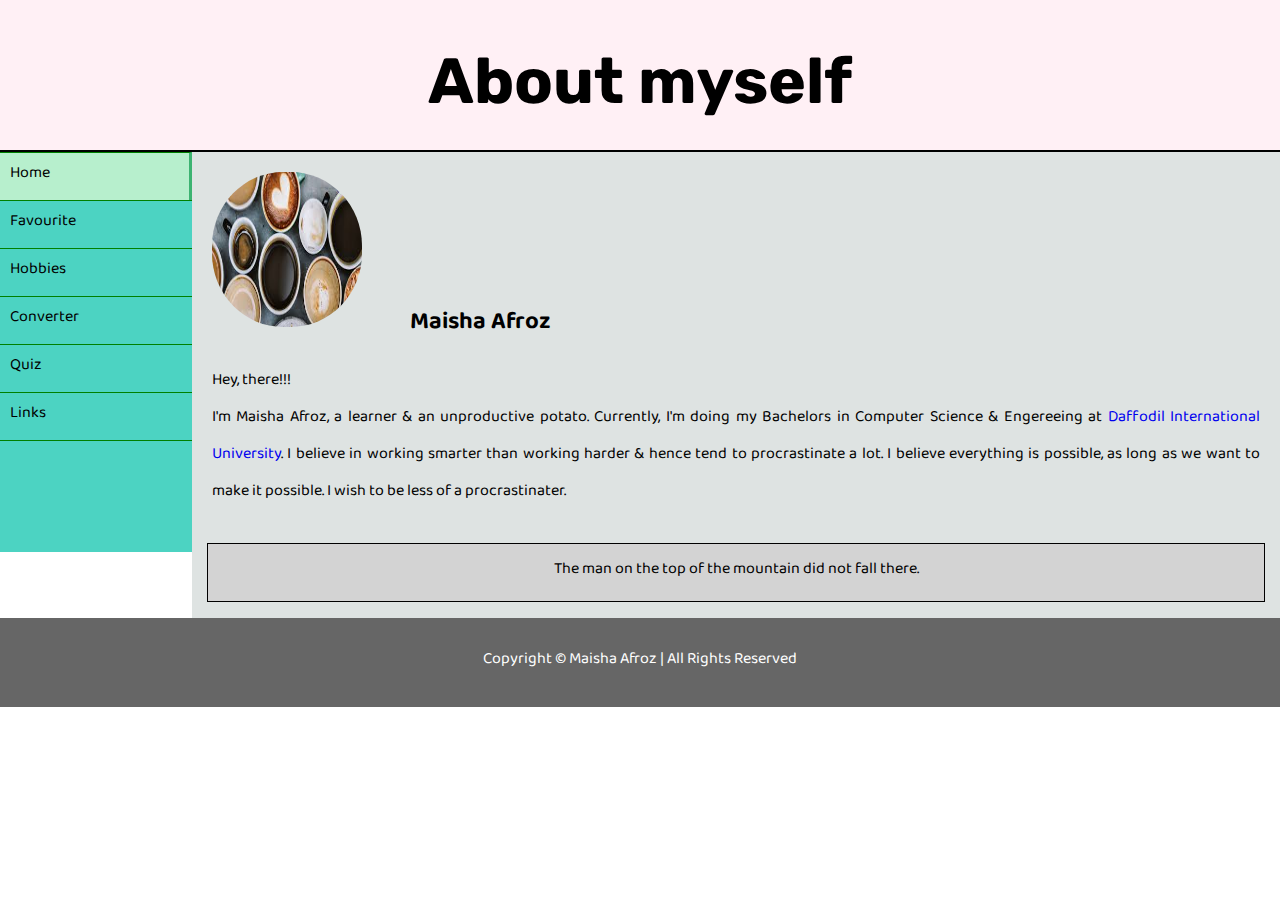
<file: Assignment 2/Assignment 2-web/index.html>
<!DOCTYPE html>
<html lang="en" dir="ltr">
  <head>
  <meta charset="utf-8">
    <link rel="stylesheet" href="css/style.css">
    <link href="https://fonts.googleapis.com/css?family=Baloo+Tammudu+2|Rubik&display=swap" rel="stylesheet">
		<script type="text/javascript" src="javascript/fortune.js"></script>
    <title>Descriptive</title>

  </head>

  <body onload="fortune_display()">

    <div class="container">
      <div class="header">
        <h1 id="ban">About myself</h1>
      </div>
      <div class="content">
        <div class="nav">
          <ul>
            <li><a class="current" href="index.html">Home</a></li>
            <li><a href="favourite.html">Favourite</a></li>
            <li><a href="hobbies.html">Hobbies</a></li>
            <li><a href="converter.html">Converter</a></li>
            <li><a href="quiz.html">Quiz</a></li>
            <li><a href="links.html">Links</a></li>
          </ul>
        </div>

        <div class="right-part">
            <div>
              <div id="right-part-left">
                    <img id="im" src="image/myself.jfif">
               </div>
               <div id="right-part-right">
                    <h2 id="name">Maisha Afroz</h2>
              </div>
            </div>
            <div id="right-bottom">
              Hey, there!!! <br>
              I'm Maisha Afroz, a learner & an unproductive potato.
              Currently, I'm doing my Bachelors in Computer Science & Engereeing at
              <a href="https://www.daffodilvarsity.edu.bd/">Daffodil International University</a>.
              I believe in working smarter than working harder & hence tend to procrastinate a lot.
              I believe everything is possible, as long as we want to make it possible.
              I wish to be less of a procrastinater.
            </div>
		   <div id="fortune">
		   <p id="fortune_gen">Fortune Generator</p>
		   </div>
        </div>
      </div>
      <div class="footer">
          <p>
            Copyright &copy; Maisha Afroz | All Rights Reserved
          </p>
      </div>

    </div>

  </body>
</html>
</file>
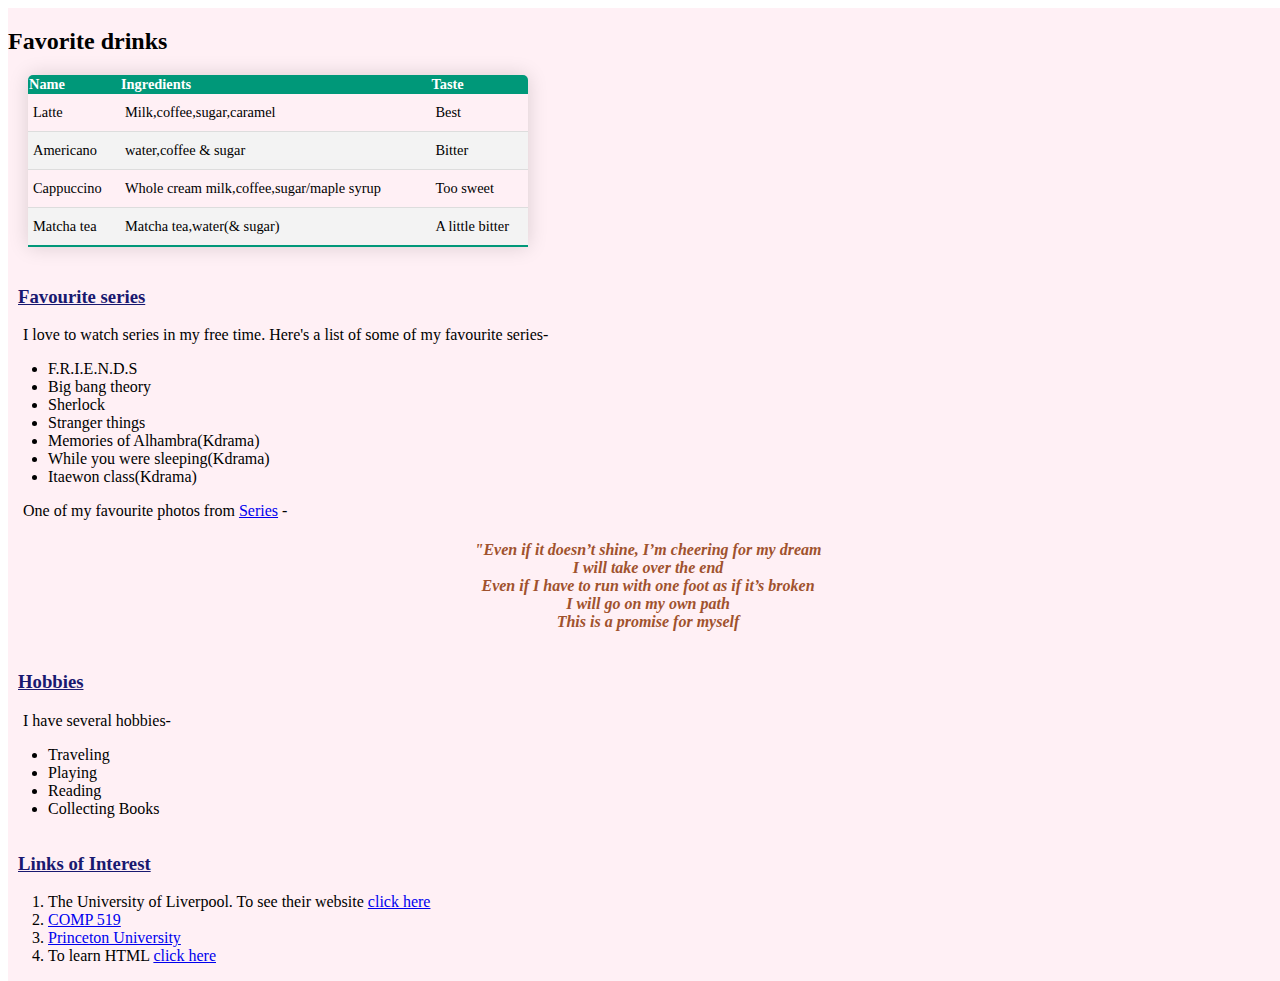
<file: web assignment1/Favorites.html>
<!doctype html>
<html lang="en">

<head>
    <link rel="stylesheet" href="css\style.css">
    <meta charset="utf-8">
    <title>Maisha</title>
</head>

<body>


              <div class="div2">
            <h2>Favorite drinks</h2>
            <table class="content_table">
              <thead>
              <tr>
                <th>Name</th>
                <th>Ingredients</th>
                <th>Taste</th>
              </tr>
              </thead>
              <tbody>
              <tr>
                <td>Latte</td>
                <td>Milk,coffee,sugar,caramel</td>
                <td>Best</td>
              </tr>
              <tr>
                <td>Americano</td>
                <td>water,coffee & sugar</td>
                <td>Bitter</td>
              </tr>
              <tr>
                <td>Cappuccino</td>
                <td>Whole cream milk,coffee,sugar/maple syrup</td>
                <td>Too sweet</td>
              </tr>
              <tr>
                <td>Matcha tea</td>
                <td>Matcha tea,water(& sugar)</td>
                <td>A little bitter</td>
              </tr>
            </tbody>
            </table>
                <div class="div2">
                 <h3>Favourite series</h3>
                 <p>
                   I love to watch series in my free time. Here's a list of some of my favourite series-
                 </p>
                 <ul>
                   <li>F.R.I.E.N.D.S</li>
                   <li>Big bang theory</li>
                   <li>Sherlock</li>
                   <li>Stranger things</li>
                   <li>Memories of Alhambra(Kdrama)</li>
                   <li>While you were sleeping(Kdrama)</li>
                   <li>Itaewon class(Kdrama)</li>
                 </ul>
                 <p>
                   One of my favourite photos from <a href="https://www.elsetge.cat/myimg/f/12-128636_friends-wallpaper-image-friends-series-poster-hd.jpg" target="_blank" title="F.R.I.E.N.D.S">Series</a> -
                 </p>
                 
                 
                 <p id="qt">
                   "Even if it doesn’t shine, I’m cheering for my dream<Br>
                    I will take over the end<Br>
                    Even if I have to run with one foot as if it’s broken<Br>
                    I will go on my own path<Br>
                    This is a promise for myself<Br>

                 </p>
                 <div class="div2">
                  <h3>Hobbies</h3>
                  <p>
                    I have several hobbies-
                  </p>
                  <ul>
                    <li>Traveling</li>
                    <li>Playing</li>
                    <li>Reading</li>
                    <li>Collecting Books</li>
                  </ul>
                  <div class="div2">
                    <h3>Links of Interest</h3>
                    <ol>
                      <li>The University of Liverpool. To see their website <a href="https://www.liverpool.ac.uk/" target="_blank">click here</a></li>
                      <li><a href="https://cgi.csc.liv.ac.uk/~ullrich/COMP519/" target="_blank">COMP 519</a></li>
                      <li><a href="https://www.princeton.edu/" target="_blank">Princeton University</a></li>
                      <li>
                        To learn HTML <a href="https://www.w3schools.com/html/html_links.asp" target="_blank">click here</a>
                      </li>
                    </ol>
                </div>
               </div>
             </div>
           </div>
         </div>
      </div>



   


    <section class="main-menu">
        <div class="container-fluid">
            <nav class="navbar navbar-expand-md navbar-light fixed-top">
                <a class="navbar-brand" href="#">Maisha</a>
                <button class="navbar-toggler" type="button" data-toggle="collapse" data-target="#navbarNav" aria-controls="navbarNav" aria-expanded="false" aria-label="Toggle navigation">
                    <span class="navbar-toggler-icon"></span>
                </button>
                <div class="collapse navbar-collapse" id="navbarNav">
                    <ul class="navbar-nav ml-auto font-weight-bold">
                        <li class="nav-item px-3">
                            <a class="nav-link" href="Personal_Info.html">Personal Info<span class="sr-only">(current)</span></a>
                        </li>
                        <li class="nav-item px-3">
                            <a class="nav-link" href="Favorites.html">Favorites</a>
                        </li>
                    </ul>
                </div>
            </nav>
        </div>
    </section>

   



</body>

</html>
</file>
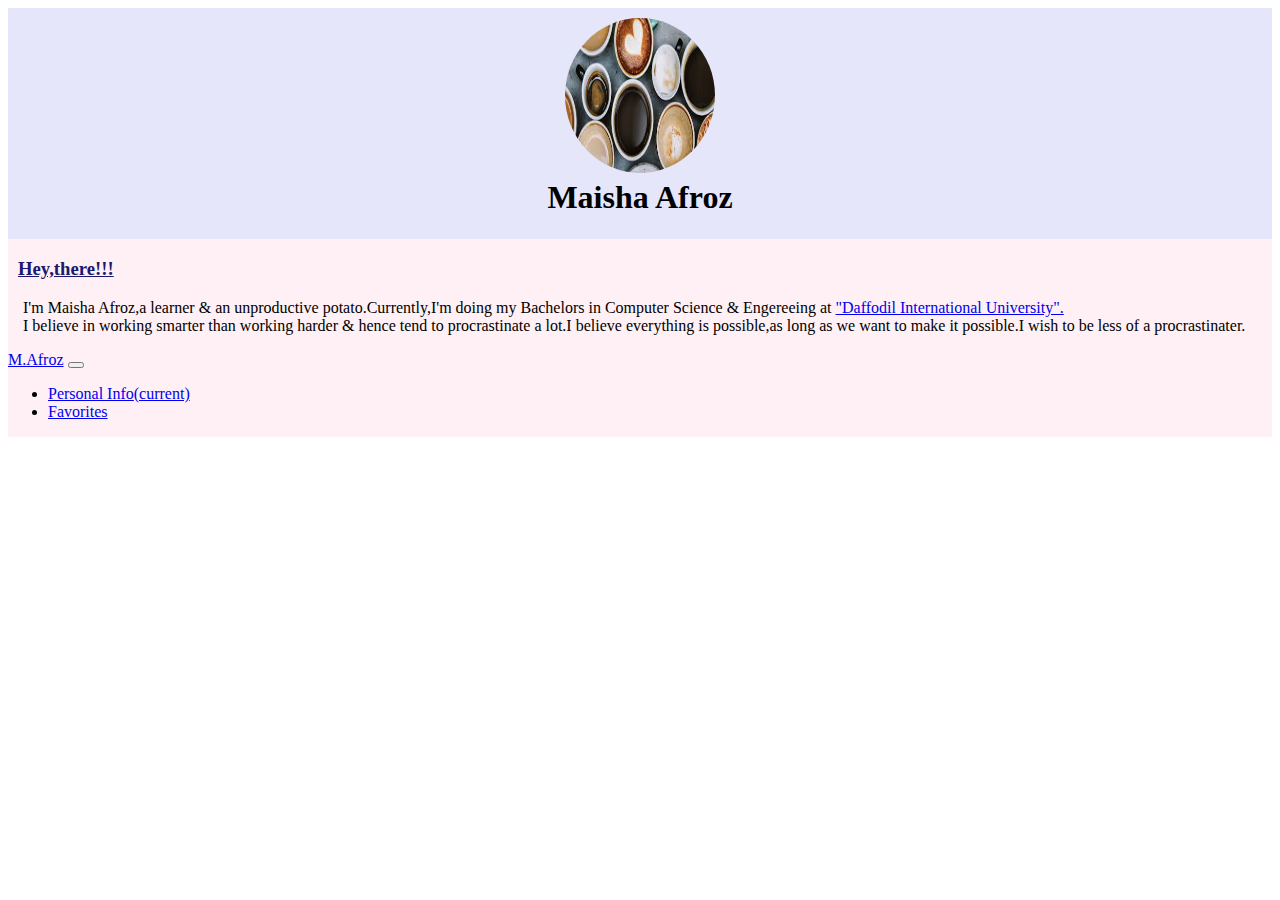
<file: web assignment1/Personal_Info.html>
<!DOCTYPE html>
<html lang="en" dir="ltr">
  <head>
    <link rel="stylesheet" href="css\style.css">
    <meta charset="utf-8">
    <title>Maisha</title>
  </head>

  <body>
    <div class="container">

    <div class="topdiv">
      <center>
        <img id="im" src="[data-uri]" alt="Maisha">
      </center>
        <h1 id="name">Maisha Afroz</h1>
        <div class="div2">
          <h3>Hey,there!!!</h3>
          <P class="pb-3">I'm Maisha Afroz,a learner & an unproductive potato.Currently,I'm doing my Bachelors in Computer Science & Engereeing at <a href="https://www.daffodilvarsity.edu.bd/" title="Daffodil International University" target="_blank">"Daffodil International University".</a><br>
                         I believe in working smarter than working harder & hence tend to procrastinate a lot.I believe everything is possible,as long as we want to make it possible.I wish to be less of a procrastinater.
            </P> 



          <section class="main-menu">
        <div class="container-fluid">
            <nav class="navbar navbar-expand-md navbar-light fixed-top">
                <a class="navbar-brand" href="#">M.Afroz</a>
                <button class="navbar-toggler" type="button" data-toggle="collapse" data-target="#navbarNav" aria-controls="navbarNav" aria-expanded="false" aria-label="Toggle navigation">
                    <span class="navbar-toggler-icon"></span>
                </button>
                <div class="collapse navbar-collapse" id="navbarNav">
                    <ul class="navbar-nav ml-auto font-weight-bold">
                        <li class="nav-item active px-3">
                            <a class="nav-link" href="Personal_Info.html">Personal Info<span class="sr-only">(current)</span></a>
                        </li>
                        <li class="nav-item px-3">
                            <a class="nav-link" href="Favorites.html">Favorites</a>
                        </li>
                    </ul>
                </div>
            </nav>
        </div>
    </section>


         
         

    </div>

  </body>
</html>
</file>
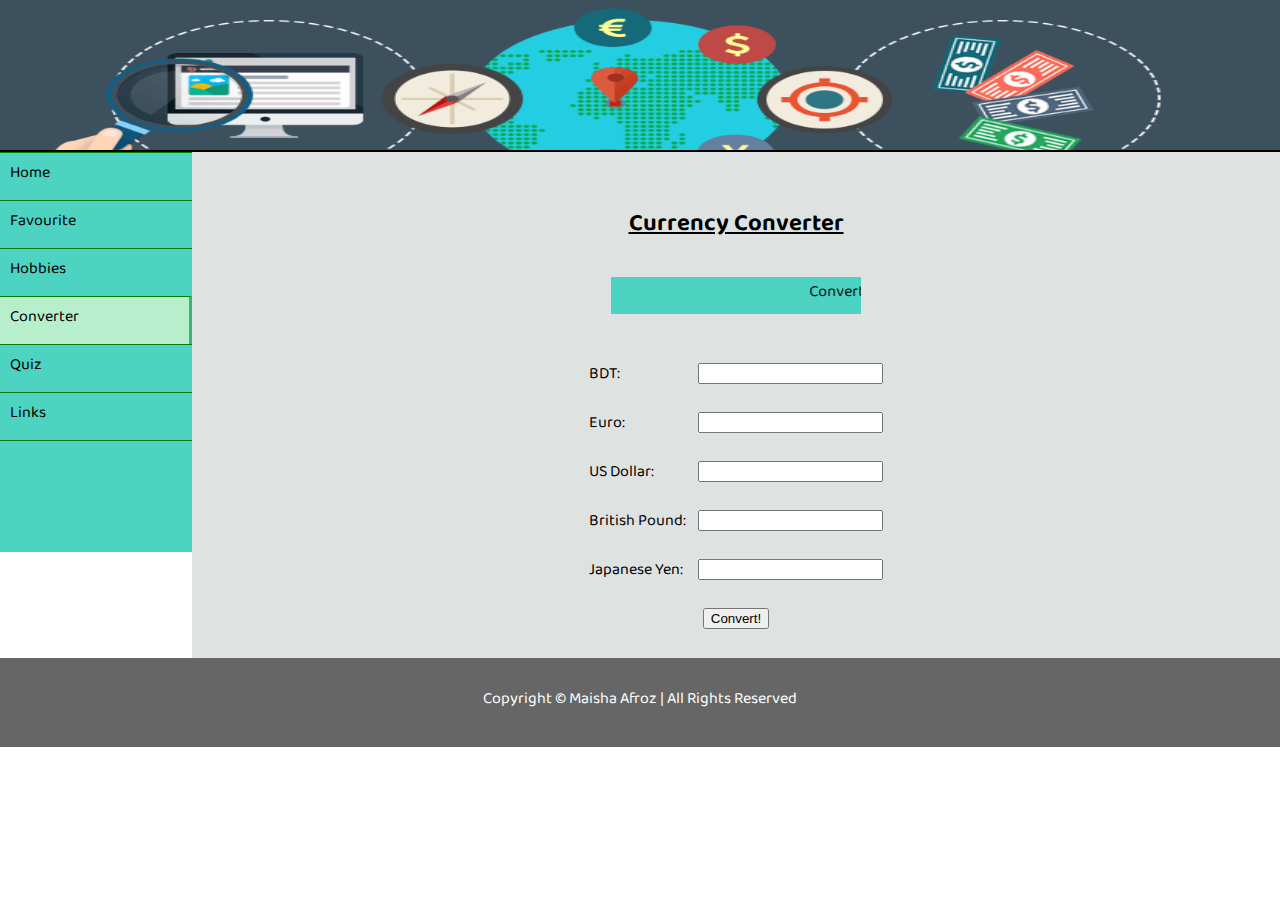
<file: Assignment 2/Assignment 2-web/converter.html>
<!DOCTYPE html>
<html lang="en" dir="ltr">

<head>
  <link rel="stylesheet" href="css/style.css">
  <link href="https://fonts.googleapis.com/css?family=Baloo+Tammudu+2|Rubik&display=swap" rel="stylesheet">
  <meta charset="utf-8">
  <script type="text/javascript" src="javascript/convert.js"></script>
  <title>Simple Html Design</title>
</head>

<body>
  <div class="container">
    <div class="header">
      <img id="ban" src="image/converter-banner.png" alt="converter_banner">

    </div>
    <div class="content">
      <div class="nav">
        <ul>
          <li><a href="index.html">Home</a></li>
          <li><a href="favourite.html">Favourite</a></li>
          <li><a href="hobbies.html">Hobbies</a></li>
          <li><a class="current" href="converter.html">Converter</a></li>
          <li><a href="quiz.html">Quiz</a></li>
          <li><a href="links.html">Links</a></li>
        </ul>
      </div>

      <div class="right-part">


        <h2 style="margin-top:50px;text-align:center;text-decoration: underline;">
          Currency Converter
        </h2>
        <center>
          <div style="width:250px; text-align: center">
            <marquee style="background: #4cd3c2">Convert Currency</marquee>
          </div>

        <form name="converter">

          <table id="converter">
            <tr>
              <td>BDT: </td>
              <td><input type="text" name="bdt" onChange="bdtConverter()" /></td>
            </tr>
            <tr>
              <td>Euro: </td>
              <td><input type="text" name="euro" onChange="euroConverter()" /></td>
            </tr>
            <tr>
              <td>US Dollar: </td>
              <td><input type="text" name="dollar" onChange="dollarConverter()" /></td>
            </tr>
            <tr>
              <td>British Pound:</td>
              <td><input type="text" name="pound" onChange="poundConverter()" /></td>
            </tr>
            <tr>
              <td>Japanese Yen: </td>
              <td><input type="text" name="yen" onChange="yenConverter()" /></td>
            </tr>
            <tr>
              <td colspan="2" align="center"><input type="button" value="Convert!" /></td>
            </tr>
          </table>
        </form>
        </center>
      </div>
    </div>
    <div class="footer">
      <p>
        Copyright &copy; Maisha Afroz | All Rights Reserved
      </p>
    </div>

  </div>

</body>

</html>
</file>
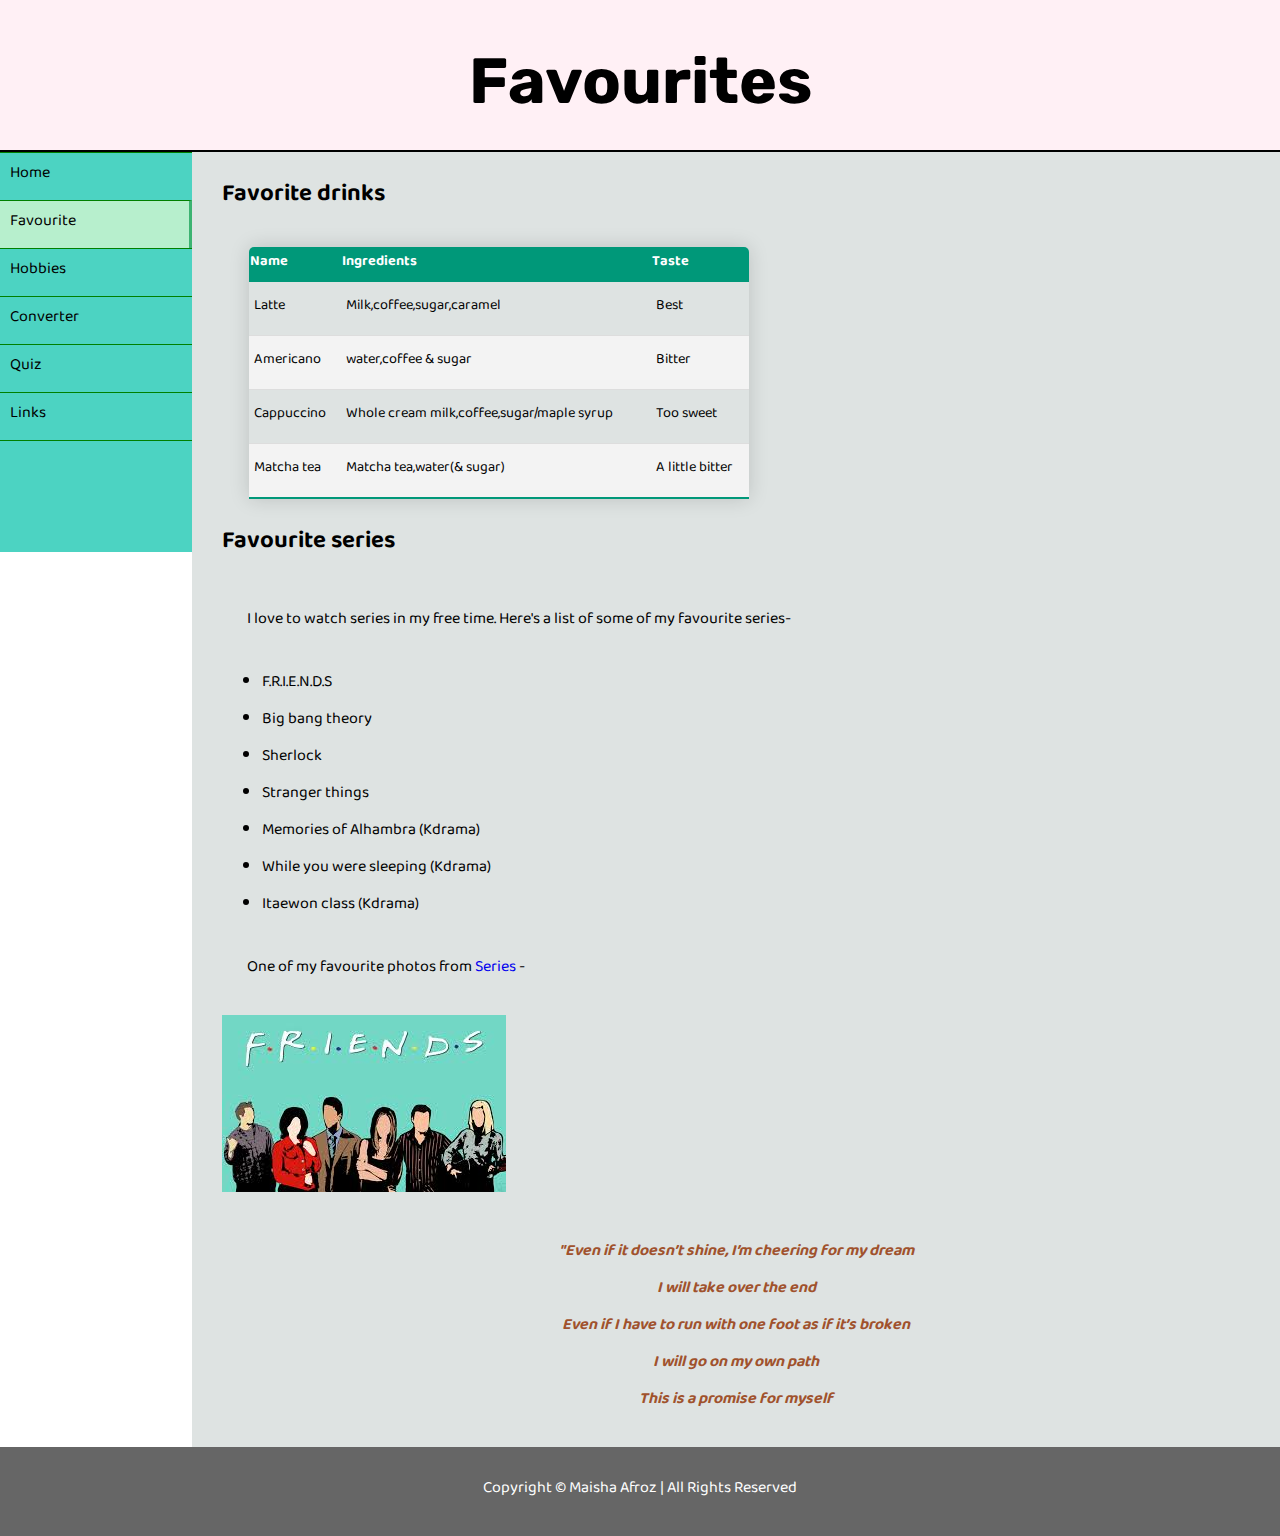
<file: Assignment 2/Assignment 2-web/favourite.html>
<!DOCTYPE html>
<html lang="en" dir="ltr">

<head>
  <link rel="stylesheet" href="css/style.css">
  <link href="https://fonts.googleapis.com/css?family=Baloo+Tammudu+2|Rubik&display=swap" rel="stylesheet">
  <meta charset="utf-8">
  <title>Descriptive</title>
</head>

<body>
  <div class="container">
    <div class="header">
      <h1 id="ban">Favourites</h1>
    </div>
    <div class="content">
      <div class="nav">
        <ul>
          <li><a href="index.html">Home</a></li>
          <li><a class="current" href="favourite.html">Favourite</a></li>
          <li><a href="hobbies.html">Hobbies</a></li>
          <li><a href="converter.html">Converter</a></li>
          <li><a href="quiz.html">Quiz</a></li>
          <li><a href="links.html">Links</a></li>
        </ul>
      </div>

      <div class="right-part">
        <div class="div2">
          <h2>Favorite drinks</h2>
          <table class="content_table">
            <thead>
              <tr>
                <th>Name</th>
                <th>Ingredients</th>
                <th>Taste</th>
              </tr>
            </thead>
            <tbody>
              <tr>
                <td>Latte</td>
                <td>Milk,coffee,sugar,caramel</td>
                <td>Best</td>
              </tr>
              <tr>
                <td>Americano</td>
                <td>water,coffee & sugar</td>
                <td>Bitter</td>
              </tr>
              <tr>
                <td>Cappuccino</td>
                <td>Whole cream milk,coffee,sugar/maple syrup</td>
                <td>Too sweet</td>
              </tr>
              <tr>
                <td>Matcha tea</td>
                <td>Matcha tea,water(& sugar)</td>
                <td>A little bitter</td>
              </tr>
            </tbody>
          </table>
          <h2>Favourite series</h2>
          <p>
            I love to watch series in my free time. Here's a list of some of my favourite series-
          </p>
          <ul>
            <li>F.R.I.E.N.D.S</li>
            <li>Big bang theory</li>
            <li>Sherlock</li>
            <li>Stranger things</li>
            <li>Memories of Alhambra (Kdrama)</li>
            <li>While you were sleeping (Kdrama)</li>
            <li>Itaewon class (Kdrama)</li>
          </ul>
          <p>
            One of my favourite photos from <a href="https://www.elsetge.cat/myimg/f/12-128636_friends-wallpaper-image-friends-series-poster-hd.jpg" target="_blank" title="F.R.I.E.N.D.S">Series</a> -
          </p>

         <img src="image/series.jfif" alt="F.R.I.E.N.D.S">
          <p id="qt">
            "Even if it doesn’t shine, I’m cheering for my dream<Br>
            I will take over the end<Br>
            Even if I have to run with one foot as if it’s broken<Br>
            I will go on my own path<Br>
            This is a promise for myself<Br>
          </p>
        </div>
      </div>
    </div>
  </div>
  <div class="footer">
    <p>Copyright &copy; Maisha Afroz | All Rights Reserved</p>
  </div>

</body>

</html>
</file>
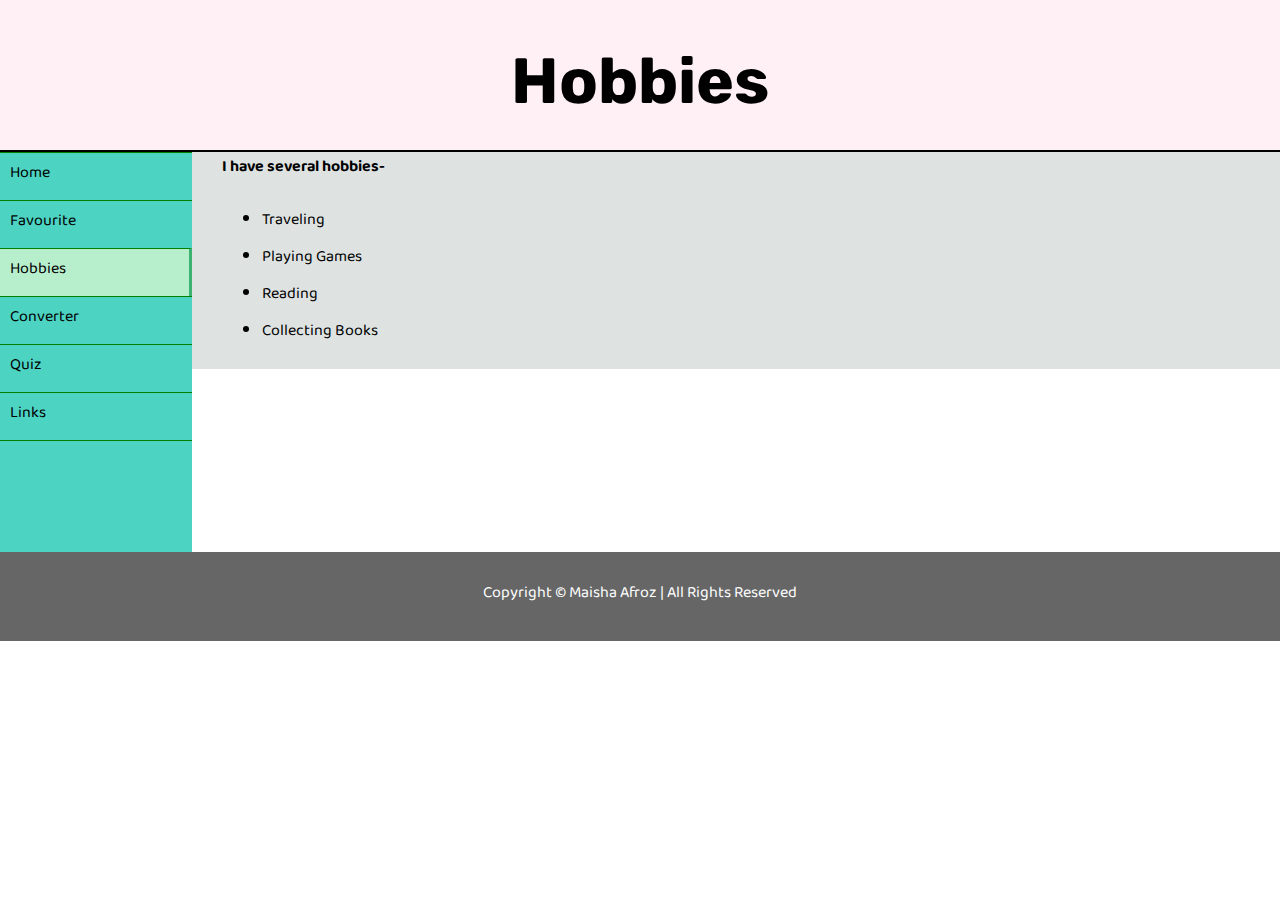
<file: Assignment 2/Assignment 2-web/hobbies.html>
<!DOCTYPE html>
<html lang="en" dir="ltr">
  <head>
    <link rel="stylesheet" href="css/style.css">
    <link href="https://fonts.googleapis.com/css?family=Baloo+Tammudu+2|Rubik&display=swap" rel="stylesheet">
    <meta charset="utf-8">
    <title>Descriptive</title>
  </head>

  <body>
    <div class="container">
      <div class="header">
        <h1 id="ban">Hobbies</h1>

      </div>
      <div class="content">
        <div class="nav">
          <ul>
            <li><a href="index.html">Home</a></li>
            <li><a href="favourite.html">Favourite</a></li>
            <li><a class="current" href="hobbies.html">Hobbies</a></li>
            <li><a href="converter.html">Converter</a></li>
            <li><a href="quiz.html">Quiz</a></li>
            <li><a href="links.html">Links</a></li>
          </ul>
        </div>

        <div class="right-part">
          <div class="div2">
           <b>I have several hobbies-</b>
           <ul>
             <li>Traveling</li>
             <li>Playing Games</li>
             <li>Reading</li>
             <li>Collecting Books</li>
           </ul>
        </div>

        </div>
      </div>
      <div class="footer">
        <p>
          Copyright &copy; Maisha Afroz | All Rights Reserved
        </p>
      </div>

    </div>

  </body>
</html>
</file>
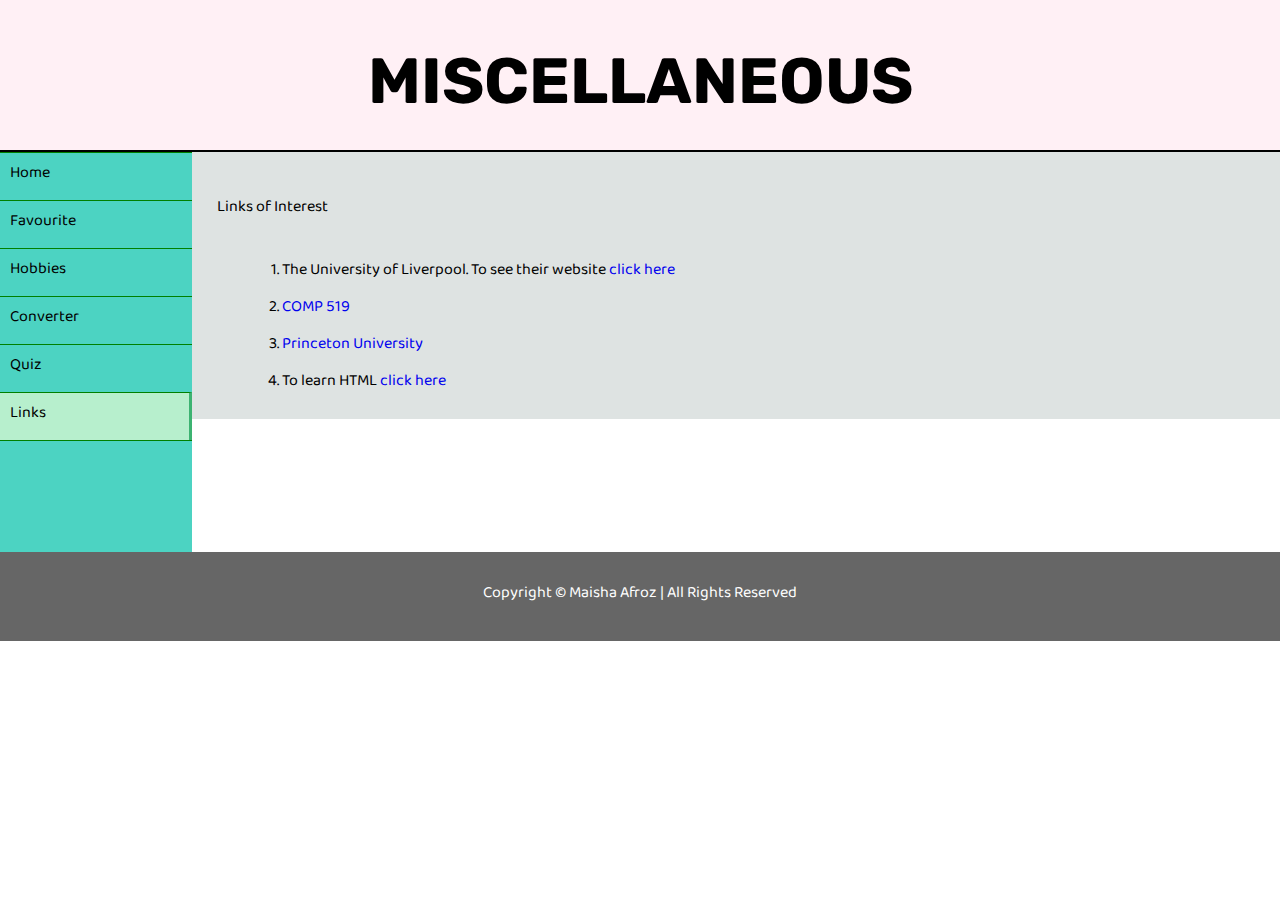
<file: Assignment 2/Assignment 2-web/links.html>
<!DOCTYPE html>
<html lang="en" dir="ltr">
  <head>
    <link rel="stylesheet" href="css/style.css">
    <link href="https://fonts.googleapis.com/css?family=Baloo+Tammudu+2|Rubik&display=swap" rel="stylesheet">
    <meta charset="utf-8">
    <title>Descriptive</title>
  </head>

  <body>
    <div class="container">
      <div class="header">
        <h1 id="ban">MISCELLANEOUS</h1>

      </div>
      <div class="content">
        <div class="nav">
          <ul>
            <li><a href="index.html">Home</a></li>
            <li><a href="favourite.html">Favourite</a></li>
            <li><a href="hobbies.html">Hobbies</a></li>
            <li><a href="converter.html">Converter</a></li>
            <li><a href="quiz.html">Quiz</a></li>
            <li><a class="current" href="links.html">Links</a></li>
          </ul>
        </div>

        <div class="right-part">
          <p class="paragraph">Links of Interest</p>
          <ol class="list">
            <li>The University of Liverpool. To see their website <a href="https://www.liverpool.ac.uk/" target="_blank">click here</a></li>
            <li><a href="https://cgi.csc.liv.ac.uk/~ullrich/COMP519/" target="_blank">COMP 519</a></li>
            <li><a href="https://www.princeton.edu/" target="_blank">Princeton University</a></li>
            <li>
              To learn HTML <a href="https://www.w3schools.com/html/html_links.asp" target="_blank">click here</a>
            </li>
          </ol>

        </div>
      </div>
      <div class="footer">
        <p>
          Copyright &copy; Maisha Afroz | All Rights Reserved
        </p>
      </div>

    </div>

  </body>
</html>
</file>
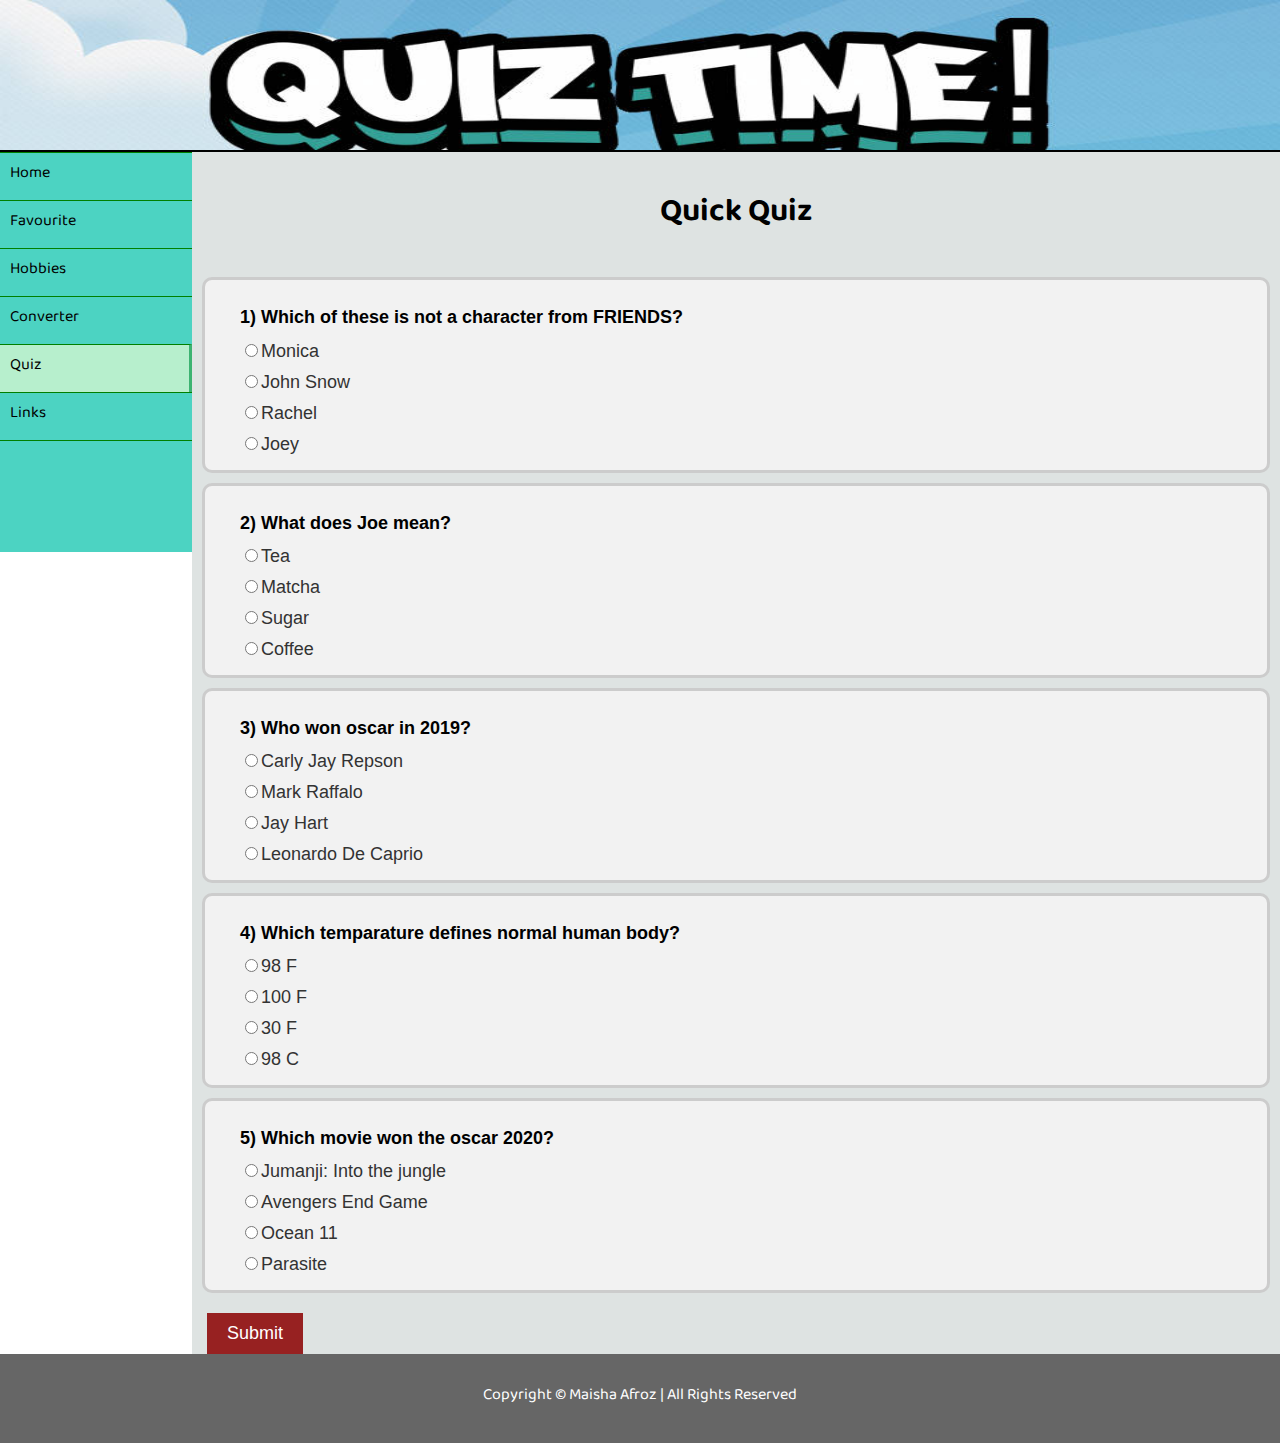
<file: Assignment 2/Assignment 2-web/quiz.html>
<!DOCTYPE html>
<html lang="en" dir="ltr">
  <head>
    <meta charset="utf-8">
    <link rel="stylesheet" href="css/quiz.css">
    <link rel="stylesheet" href="css/style.css">
    <link href="https://fonts.googleapis.com/css?family=Baloo+Tammudu+2|Rubik&display=swap" rel="stylesheet">
    <script type="text/javascript" src="javascript/question-generator.js"></script>
    <script type="text/javascript" src="javascript/quiz.js"></script>
    <title>Descriptive</title>
  </head>

  <body onload="generateQuiz(myQuestions, quizContainer, resultsContainer, submitButton)">
    <div class="container">
      <div class="header">
        <img id="ban" src="image/quiz-banner.jpg" alt="hobbies_banner">

      </div>
      <div class="content">
        <div class="nav">
          <ul>
            <li><a href="index.html">Home</a></li>
            <li><a href="favourite.html">Favourite</a></li>
            <li><a href="hobbies.html">Hobbies</a></li>
              <li><a href="converter.html">Converter</a></li>
            <li><a class="current" href="quiz.html">Quiz</a></li>
            <li><a href="links.html">Links</a></li>
          </ul>
        </div>

        <div class="right-part">

          <h1 class="paragraph" style="text-align:center">
            Quick Quiz
          </h1>

        <form id="quiz-wrap"></form>

        </div>
      </div>
      <div class="footer">
        <p>
          Copyright &copy; Maisha Afroz | All Rights Reserved
        </p>
      </div>

    </div>

  </body>
</html>
</file>
<file: Assignment 2/Assignment 2-web/css/style.css>
body{
  font-family: 'Baloo Tammudu 2', cursive;
  text-align: justify;
  margin: 0;
  padding: 0;
}
a{

    text-decoration: none;
}
.container{
  margin: 0 auto;
  overflow: hidden;
}

.header{
  background-color: #fff0f5;
  height: 150px;
  width: 100%;
  overflow: hidden;
}
#fortune{
	margin-top:30px;
}
#fortune_gen{
  border: 1px solid black;
  text-align: center;
  background: lightgray;
}
#converter{
  /* margin-left: 430px; */
  margin-top: 10px;
  padding: 10px;
  border: 0;
}
#converter td{
  padding: 5px;
}
#im{
  padding: 20px;
  border-radius: 48%;
  height: 155px;
  width: 150px;
}
#ban{
  font-family: 'Rubik', sans-serif;
  text-align: center;
  font-size: 64px;
  height: 200px;
  width: 100%;
  }

.content{
  min-height: 400px;
  border-top: 2px solid black;
  overflow: hidden;
}
.nav{
  min-height: 400px;
  background: #4cd3c2;
  width:15%;
  float:left;
}
.right-part{
background: #dee3e2;
width:85%;
float:right;
overflow: scroll;
}
.right-part p{
  padding: 10px;
  margin-left: 15px;
  margin-right: 15px;
  text-align: justify;
}

.nav ul{
  list-style: none;
  margin: 0;
  padding: 0;
}

.nav ul li :hover{
  background: #b2ebf2;
}
.nav .current{
  background-color: #b7efcd;
  border-right: 3px solid  mediumseagreen;
}
.nav ul li a{
  border-top: 1px solid green;
  text-decoration: none;
  padding: 5px 10px;
  display: block;
  color: black;
}
.nav ul li:last-child{
  border-bottom: 1px solid green;
}

#right-part-left{
  min-height: 200px;
  width:20%;
  float:left;
}
#right-part-right{
min-height: 200px;
width:80%;
float:right;
}
#name{
  margin-top: 148px;
}
#right-bottom{
min-height: 200px;
padding: 0 20px;
}

.paragraph{
  margin-top: 30px;
  text-align: justify;
}

.content_table{
  border-collapse: collapse;
  min-width: 500px;
  margin-top: 20px;
  margin-left: 27px;
  font-size: .9em;
  border-radius: 5px 5px 0 0;
  overflow: hidden;
  box-shadow: 0 0 20px rgba(0, 0, 0, 0.15);
}
.content_table thead tr{
  background-color: #009879;
  color: #ffffff;
  text-align: left;
  font-weight: bold;
}
.content_table td{
  padding: 10px 5px;
}
.content_table tbody tr{
  border-bottom: 1px solid #dddddd;
}
.content_table tbody tr:nth-of-type(even){
  background-color: #f3f3f3;
}
.content_table tbody tr:last-of-type{
  border-bottom: 2px solid #009879;
}

.fav{
  margin-top: 20px;
  margin-left: 20px;
}
#qt{
  font-style: italic;
  padding: 10px 150px;
  text-align: center;
  color: #A0522D;
  font-weight: bold;
}
#im2{
  margin-left: 30px;
  height: 200px;
  width: 450px;
}
.list{
  margin-left: 50px;
}
.footer{
  min-height: 30px;
  background:#666666;
  overflow: hidden;
}
.footer p{
  text-align: center;
  padding: 10px;
  color: #ffffff;
}
.div2{
  padding: 0 30px;
}
</file>
<file: Assignment 2/Assignment 2-web/css/quiz.css>
#quiz-wrap {
  font-family: arial, sans-serif;
}

/* Wrapper of each question */
#quiz-wrap .question {
  padding: 15px;
  margin: 10px;
  background: #f2f2f2;
  border: 3px solid #ccc;
  border-radius: 10px;
}

/* Question */
#quiz-wrap h1 {
  font-size: 18px;
  margin-left: 20px;
}
#quiz-wrap div {
  margin-top: 8px;
  font-size: 15px;
  margin-left: 20px;
}
/* Options */
#quiz-wrap label {
  display: block;
  width: 100%;
  font-size: 18px;
  margin-left: 20px;
  margin-top: 10px;
  color: #333;
}

/* Submit Button */
#quiz-wrap input[type=submit] {
  margin-left: 15px;
  background: #972121;
  color: #fff;
  padding: 10px;
  border: 0;
  padding: 10px 20px;
  margin-top: 10px;
  font-size: 18px;
}
</file>
